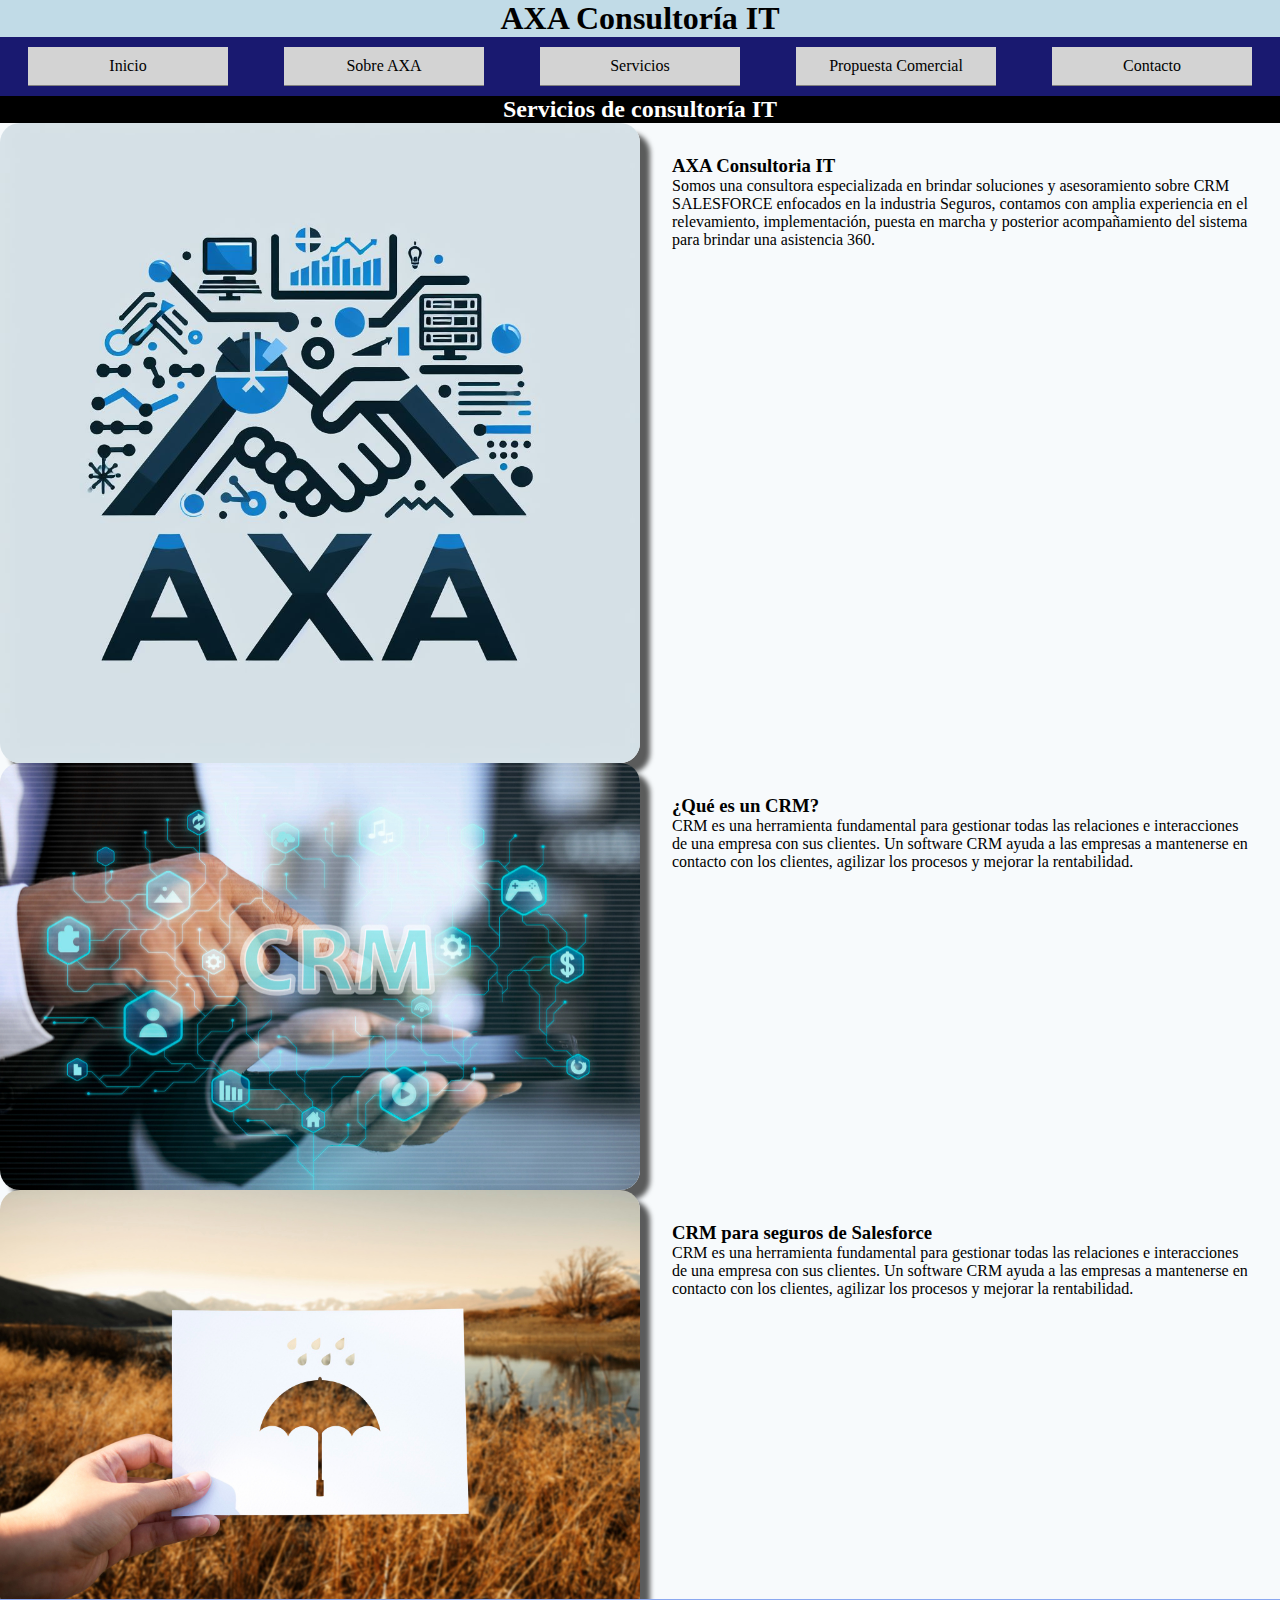
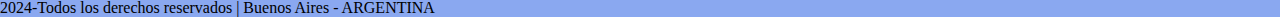
<file: index.html>
<!DOCTYPE html>
<html lang="en">
<head>
    <meta charset="UTF-8">
    <meta http-equiv="X-UA-Compatible" content="IE=edge">
    <meta name="viewport" content="width=device-width, initial-scale=1.0">
    <title>Consultoría IT</title>
    <link rel="stylesheet" href="estilos.css">
</head>
<body>
    <header>
        <h1 class="TituloPrincipal">AXA Consultoría IT</h1>
        <nav>
            <input type="checkbox" id="menu">  
            <label for="menu"> ☰ </label>
            <ul>
                <li>Inicio</li>
                <li><a href="sobreaxa.html">Sobre AXA</a></li>
                <li><a href="servicio.html">Servicios</a></li>
                <li><a href="propuestacomercial.html">Propuesta Comercial</a></li>
                <li><a href="contacto.html">Contacto</a></li>
            </ul>
        </nav>
    </header>
    <main>
      
        <h2 class="TituloPagina">Servicios de consultoría IT </h2>    
        <div class="contenedorflex">
            <img src="img/LogotipoAXAConsulting.jpg"  alt="AXA Consulting" class="imgpresentacion">
            <div class="textoflex">
                <h3 class="Centrado">AXA Consultoria IT</h3>
                 <P>Somos una consultora especializada en brindar soluciones y asesoramiento sobre CRM SALESFORCE enfocados en la industria Seguros, contamos con amplia experiencia en  el relevamiento, implementación, puesta en marcha y posterior acompañamiento del sistema para brindar una asistencia 360.</P>
           </div>
        </div>

        <div class="contenedorflex">
            <img src="img/imgcrm1.jpg" alt="Imagen CRM" class="imgpresentacion">
            <div class="textoflex">
                <h3 class="Centrado">¿Qué es un CRM?</h3>
                <P>CRM  es una herramienta fundamental  para gestionar todas las relaciones e interacciones de una empresa con sus clientes. Un software CRM ayuda a las empresas a mantenerse en contacto con los clientes, agilizar los procesos y mejorar la rentabilidad.</P>
           </div>
        </div>

        <div class="contenedorflex">
            <img src="img/imgseglluvia.jpg" alt="Imagen Seguro" class="imgpresentacion">
            <div class="textoflex">
                <h3 class="Centrado">CRM para seguros de Salesforce</h3>
                <P>CRM  es una herramienta fundamental  para gestionar todas las relaciones e interacciones de una empresa con sus clientes. Un software CRM ayuda a las empresas a mantenerse en contacto con los clientes, agilizar los procesos y mejorar la rentabilidad.</P>
           </div>
        </div>
          
    </main>
    <footer>
        <p>2024-Todos los derechos reservados | Buenos Aires - ARGENTINA</p>
    </footer>
</body>
</html>
</file>
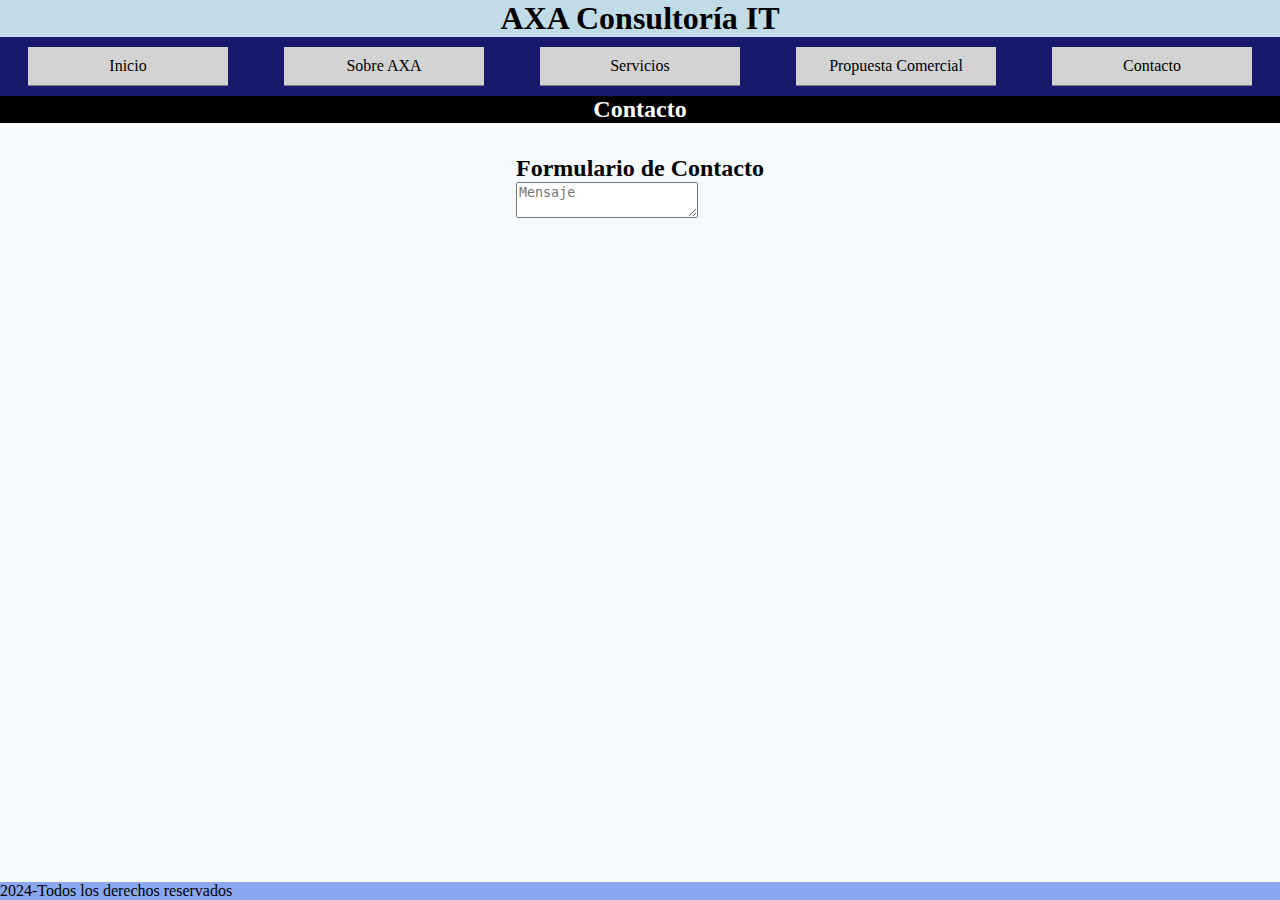
<file: contacto.html>
<!DOCTYPE html>
<html lang="en">
<head>
    <meta charset="UTF-8">
    <meta name="viewport" content="width=device-width, initial-scale=1.0">
    <title>Consultoría IT</title>
    <link rel="stylesheet" href="estilos.css">
</head>
<body>
    <header>
           <h1 class="TituloPrincipal">AXA Consultoría IT</h1>
        <nav>
            <input type="checkbox" id="menu">  
            <label for="menu"> ☰ </label>
            <ul>
                <li><a href="index.html">Inicio</a></li>
                <li><a href="sobreaxa.html">Sobre AXA</a></li>
                <li><a href="servicio.html">Servicios</a></li>
                <li><a href="propuestacomercial.html">Propuesta Comercial</a></li>
                <li>Contacto</a></li>
            </ul>
        </nav>
    </header>
    <main>
        
        <h2 class="TituloPagina">Contacto</h2>  
        <div class="contenedorflex">
            <div class="textoflex">
                         
                 <form  class="form">
                   
                    <h2 class="form_container">Formulario de Contacto</h2>
                    <input type="text" class="form_input" placeholder="Nombre">
                    <input type="email" class="form_input" placeholder="Email">
                    <textarea class="form_input form_input--message" placeholder="Mensaje"></textarea>
                    <input type="submit" value="Enviar" class="form_cta">
                   </div>
                                     
                </form>
     
   </main>
   <footer>
       <p>2024-Todos los derechos reservados</p>
   </footer>
    
</body>
</html>
</file>
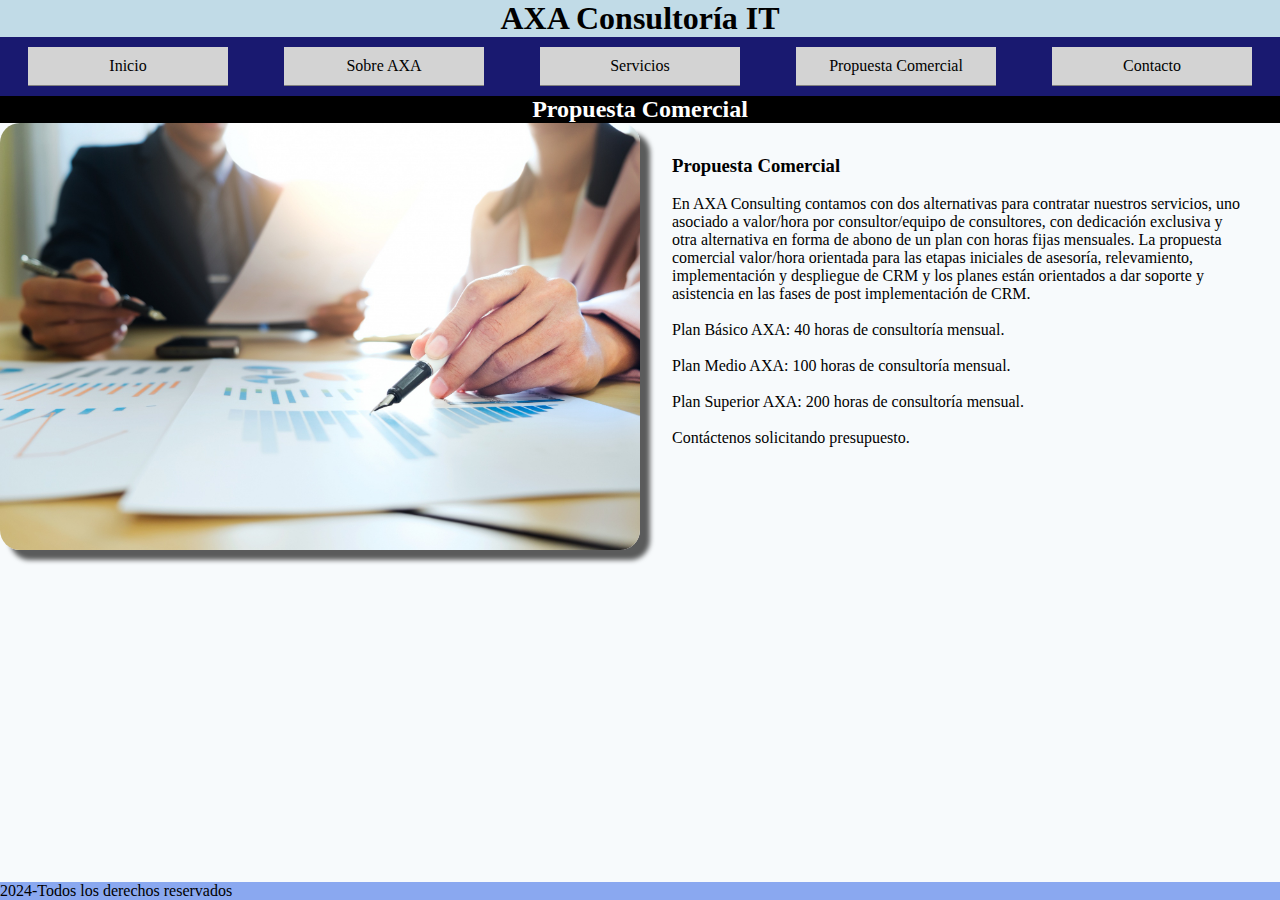
<file: propuestacomercial.html>
<!DOCTYPE html>
<html lang="en">
<head>
    <meta charset="UTF-8">
    <meta name="viewport" content="width=device-width, initial-scale=1.0">
    <title>Consultoría IT</title>
    <link rel="stylesheet" href="estilos.css">
</head>
<body>
    <header>
           <h1 class="TituloPrincipal">AXA Consultoría IT</h1>
        <nav>
            <input type="checkbox" id="menu">  
            <label for="menu"> ☰ </label>
            <ul>
                <li><a href="index.html">Inicio</a></li>
                <li><a href="sobreaxa.html">Sobre AXA</a></li>
                <li><a href="servicio.html">Servicios</a></li>
                <li>Propuesta Comercial</a></li>
                <li><a href="contacto.html">Contacto</a></li>
            </ul>
        </nav>
    </header>
    <main>
        
        <h2 class="TituloPagina">Propuesta Comercial</h2>  
        <div class="contenedorflex">
           <img src="img/consultoria1.jpg"  alt="AXA Consulting" class="imgpresentacion">
           <div class="textoflex">
               <h3 class="Centrado">Propuesta Comercial</h3>
                <br>
                <P>En AXA Consulting contamos con dos alternativas para contratar nuestros servicios, uno asociado a valor/hora por consultor/equipo de consultores, con dedicación exclusiva y otra alternativa en forma de abono de un plan con horas fijas mensuales. La propuesta comercial valor/hora orientada  para las etapas iniciales de asesoría, relevamiento, implementación y despliegue de CRM y los planes están orientados a dar soporte y asistencia en las fases de post implementación de CRM.</P>
                <br>
                <P>Plan Básico AXA: 40 horas de consultoría mensual.</P>
                <br>
                <P>Plan Medio AXA: 100 horas de consultoría mensual.</P>
                <br>
                <P>Plan Superior AXA: 200 horas de consultoría mensual.</P>
                <br>
                <P>Contáctenos solicitando presupuesto.</P>
                <br>
            </div>
       </div>
               
     
   </main>
   <footer>
       <p>2024-Todos los derechos reservados</p>
   </footer>
    
</body>
</html>
</file>
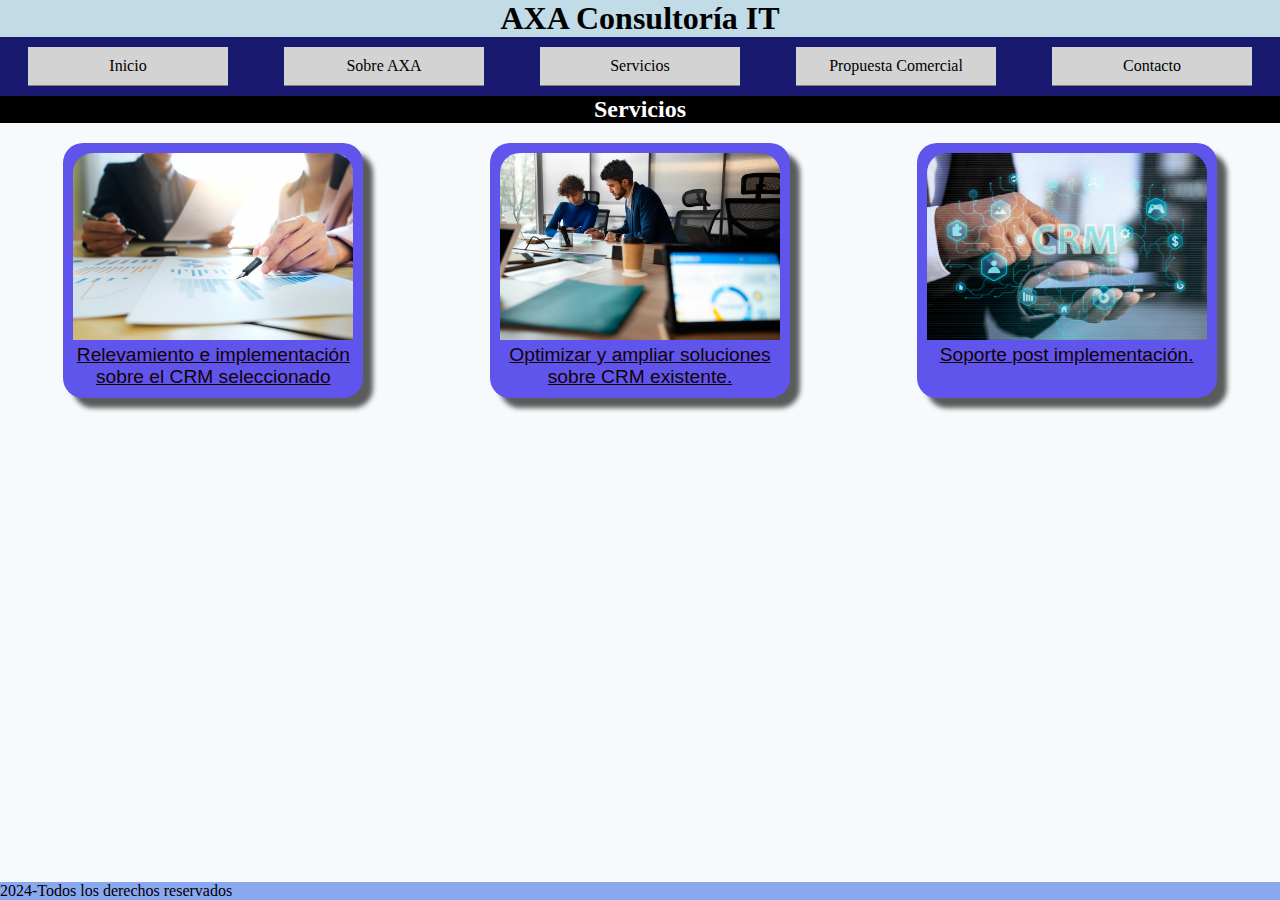
<file: servicio.html>
<!DOCTYPE html>
<html lang="en">
<head>
    <meta charset="UTF-8">
    <meta name="viewport" content="width=device-width, initial-scale=1.0">
    <title>Consultoría IT</title>
    <link rel="stylesheet" href="estilos.css">
</head>
<body>
    <header>
           <h1 class="TituloPrincipal">AXA Consultoría IT</h1>
        <nav>
            <input type="checkbox" id="menu">  
            <label for="menu"> ☰ </label>
            <ul>
                <li><a href="index.html">Inicio</a></li>
                <li><a href="sobreaxa.html">Sobre AXA</a></li>
                <li>Servicios</li>
                <li><a href="propuestacomercial.html">Propuesta Comercial</a></li>
                <li><a href="contacto.html">Contacto</a></li>
            </ul>
        </nav>
    </header>
    <main>
        
         <h2 class="TituloPagina">Servicios</h2>  
         <div class="contenedorflex">
            <div class="cajaservicio">
             <img src="img/consultoria1.jpg" alt="foto" class="fotoservicio" >
             <!--<a href="https://www.freepik.es/foto-gratis/startups-reunion-trabajo-equipo-negocios-analisis-datos-marketing_1211631.htm#fromView=search&page=1&position=25&uuid=e8f1af73-ba21-4c30-9269-3de3e6137384">Imagen de  Freepik</a> on <Freepik-->
            <br><a href="#" class="NombreServicio">Relevamiento e implementación sobre el CRM seleccionado</a>
            </div>
            <div class="cajaservicio">
             <img src="img/imgpersonas.jpg" alt="foto" class="fotoservicio" >
             <!--<a href="https://www.freepik.es/foto-gratis/personas-analizando-revisando-graficos-financieros-oficina_41790665.htm#fromView=search&page=1&position=0&uuid=f98c73fa-93fa-40bb-a306-9f5419e7b2ea">Imagen de freepik</a> on Freepik-->
             <br> <a href="#" class="NombreServicio">Optimizar y ampliar soluciones sobre CRM existente.</a>
            </div>
            <div class="cajaservicio">
             <img src="img/imgcrm1.jpg" alt="foto" class="fotoservicio" >
             <!--<a href="https://www.freepik.es/foto-gratis/concepto-gestion-relaciones-clientes_36028775.htm#fromView=search&page=1&position=17&uuid=a5f7c3fa-da15-4b16-bbff-8bdf72d24efb">Imagen de freepik</a> on Freepik-->
             <br><a  href="#" class="NombreServicio">Soporte post implementación.</a>
            </div>
            
         </div>       
      
    </main>
    <footer>
        <p>2024-Todos los derechos reservados</p>
    </footer>
</body>
</html>
</file>
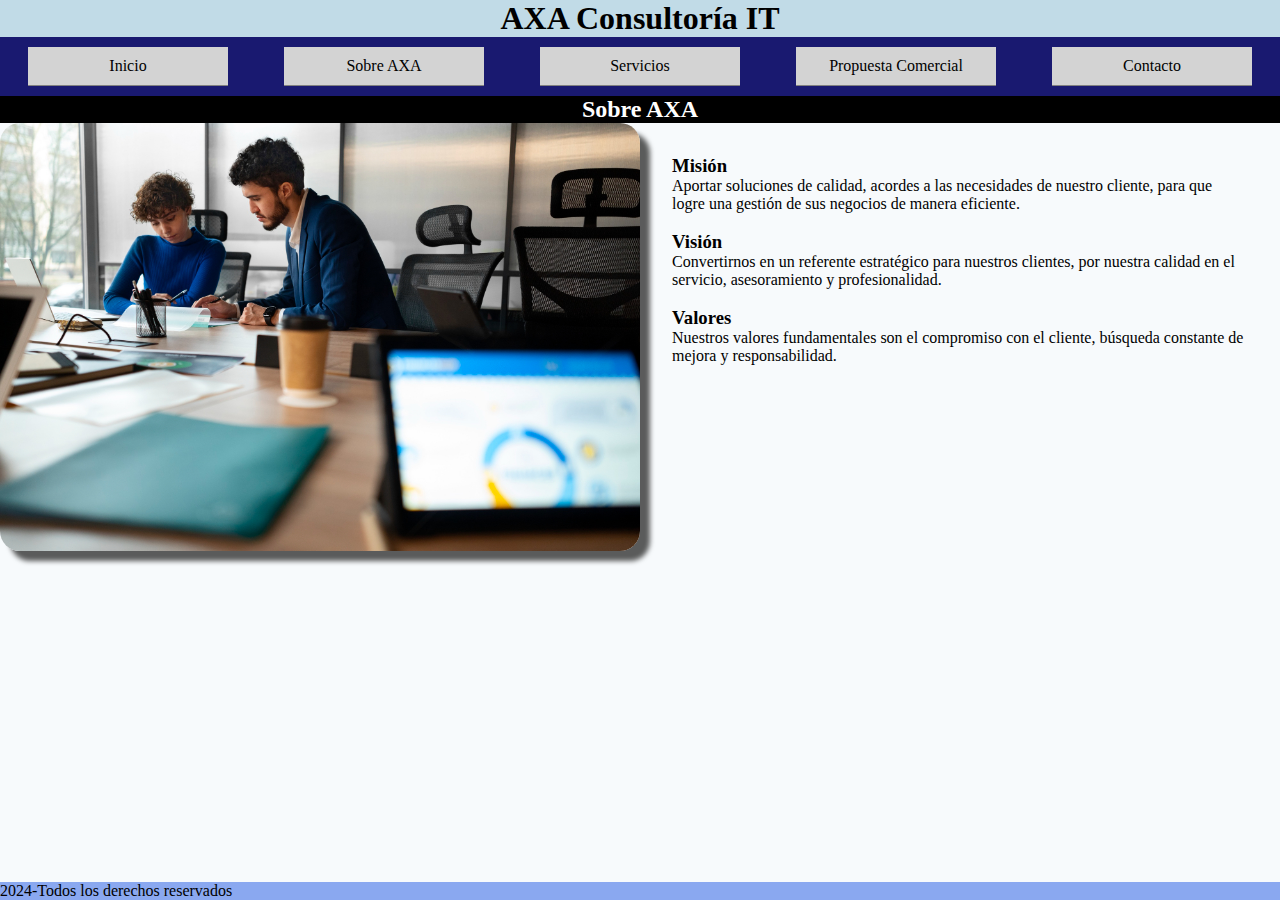
<file: sobreaxa.html>
<!DOCTYPE html>
<html lang="en">
<head>
    <meta charset="UTF-8">
    <meta name="viewport" content="width=device-width, initial-scale=1.0">
    <title>Consultoría IT</title>
    <link rel="stylesheet" href="estilos.css">
</head>
<body>
    <header>
           <h1 class="TituloPrincipal">AXA Consultoría IT</h1>
        <nav>
            <input type="checkbox" id="menu">  
            <label for="menu"> ☰ </label>
            <ul>
                <li><a href="index.html">Inicio</a></li>
                <li>Sobre AXA</li>
                <li><a href="servicio.html">Servicios</a></li>
                <li><a href="propuestacomercial.html">Propuesta Comercial</a></li>
                <li><a href="contacto.html">Contacto</a></li>
            </ul>
        </nav>
    </header>
    <main>
        
         <h2 class="TituloPagina">Sobre AXA </h2>  
         <div class="contenedorflex">
            <img src="img/imgpersonas.jpg"  alt="AXA Consulting" class="imgpresentacion">
            <div class="textoflex">
                <h3 class="Centrado">Misión</h3>
                 <P>Aportar soluciones de calidad, acordes a las necesidades de nuestro cliente, para que logre una gestión de sus negocios de manera eficiente.</P>
                 <br>
                 <h3 class="Centrado">Visión</h3>
                <P>Convertirnos en un  referente estratégico para nuestros clientes,  por nuestra calidad en el servicio, asesoramiento y profesionalidad.</P>
                <br>
                <h3 class="Centrado">Valores</h3>
                <P>Nuestros valores fundamentales son el compromiso con el cliente, búsqueda constante de mejora y responsabilidad.</P>
                <br>
             </div>
        </div>
        
         
      
    </main>
    <footer>
        <p>2024-Todos los derechos reservados</p>
    </footer>
</body>
</html>
</file>
<file: estilos.css>
html{height: 100%;}
*{  margin: 0;
    box-sizing: border-box;
}

body{
    background-color: rgb(247, 250, 252);
    position: relative;
     min-height: 100vh;


}
header{
    width: 100%;
    margin: 0px;
    position: relative;
    height: auto;
    background-color: rgb(193, 219, 231); 

} 
main{
    position: relative;




}
footer{
background-color: rgb(138, 168, 240);
 position: absolute;
 bottom: 0;
 width: 100%;
height:3 em;
margin:auto;
}


nav{                         /*establece color de fondo de la linea de los botones*/
    background-color: rgb(25, 25, 112);  /*rgb(3, 52, 116)*/
  }
  input {                        /*no muestra el botón de menu */
    display: none;     
  }
  label {                       /*no muestra la etiqueta ☰ */
      display:none;
  }
  ul{                           /*muestra los botones con la disposición horizontal para notebook */
    display: flex;
    justify-content:space-around;
    margin-top:0;
    padding: 0;
   
  
  }
  
  
  li {                     /*determina la propiedad de cada botón*/
    display: block;
    background: lightgrey;
    margin: 10px;
    padding: 10px;
    list-style: none;
    border-bottom: 1px solid grey;
    width: 200px;
    text-align: center;
  }
  
  /*Estilo cuando el mouse pasa encima de cada link del menu*/
  li:hover {                        /*determina la propiedad de cada botón cuando se posiciona encima*/
    filter: brightness(110%);
  }
  
  
  
  
.TituloPrincipal{
text-align: center;
}
.contenedor{
    margin: 0 auto;
 
}

.imgpresentacion{
   width: 50%;
    border-radius: 20px; 
     box-shadow: 10px 10px 5px rgb(90, 91, 91);
}

.TituloPagina{
    text-align: center;
    background-color: black;
    color: rgb(255, 255, 255);
}

.contenedorflex{
    display: flex;
    justify-content:space-around;
    
} 
.cajaservicio{
    background-color: rgb(95, 85, 236);
    width: 300px;
    margin: 20px;
    padding: 10px;
    border-radius: 20px;
    box-shadow:10px 10px 5px rgb(90, 91, 91);
    text-align: center;

}
.fotoservicio{
    width: 100%;
    box-sizing: border-box;
    border-top-left-radius: 20px;
    border-top-right-radius: 20px;
    

} 
.NombreServicio{
 
    font-family: 'Gill Sans', 'Gill Sans MT', Calibri, 'Trebuchet MS', sans-serif;
    font-size: larger;
    color: rgb(20, 2, 2);
    text-align: center;
    
    

}
.textoflex{
    margin: 2em;
}
@media all and (max-width: 700px) {  /*cuando el dispositivo es como máximo de 700px*/
  
    input:checked  ~ ul{   /*muestra todas el contenido de todas las etiquetas ul */
    display:block;
      }
  
      input:checked ~ label {   /*muestra todo el contenido de todas las etiquetas label */
      background: lightgrey; 
          }
  
      label:hover{                /*cambia el color de ☰ */
      background: grey;
      }
  
    li{                         /*elimina el margen  de cada botón */
         margin: 0px;
         text-align: left;
     }
  
     label {                      /* dibuja la etiqueta ☰  con formato botón */
       box-sizing: border-box;
       display: block;
       border: 1px solid black;
       border-radius: 5px;
       width: 30px;
       height: 30px;
       line-height: 30px;
       font-weight: bold;
       text-align: center;
       user-select: none;
       background-color: cadetblue;
  
        }
      
  
    ul{                          /*deja de mostrar el bloque contenedor de los botones horizontales */
       display: none;
       background-color:white;
  
      }
     .contenedorflex{
        flex-direction: column;
        justify-content: center;
     }  
  }
  ul li a{
    text-decoration: none;
    color: black;
  }
  ul li a:hover{
    color: red;
  }
</file>
